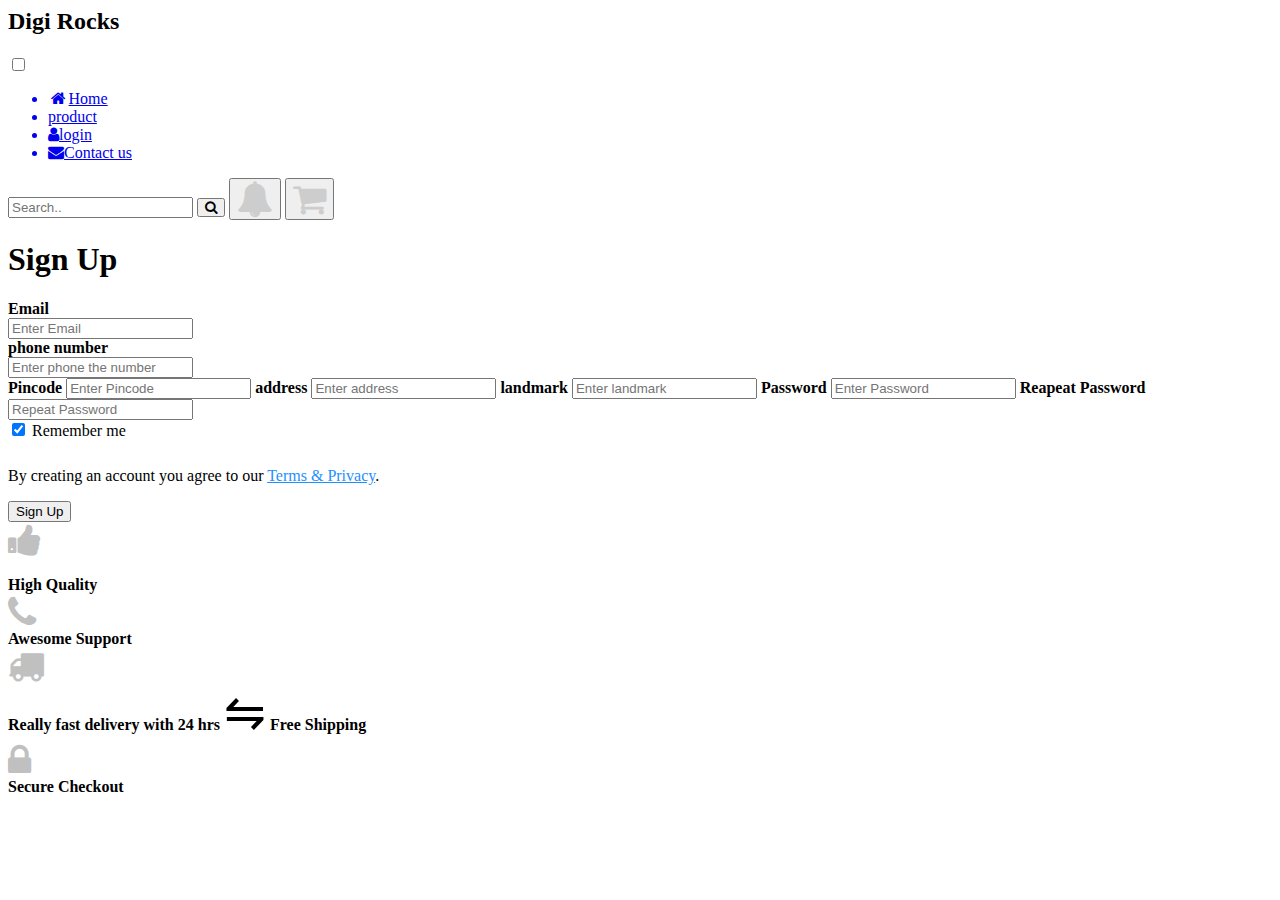
<file: signup.html>
<link rel="stylesheet" href="https://cdnjs.cloudflare.com/ajax/libs/font-awesome/4.7.0/css/font-awesome.min.css">
<html>
  <body>
       <link rel="stylesheet" href="signup.css">
             <h2>Digi Rocks</h2>
     <nav role="navigation">
  <div id="menuToggle">
<div class="top">
    <input type="checkbox" />
    
    <span></span>
    <span></span>
    <span></span>
    
   <ul id="menu">
        <a class="active" href="home.html"><li><i class="fa fa-fw fa-home"></i>Home</li></a>
        <a href="product.html"><li>product</li></a>
        <a  href="login.html"><li><i class="fa fa-user"></i>login</li></a>
      <a href="contactus.html"><li><i class="fa fa-envelope"></i>Contact us</li></a>
      
    </ul>
      
  </div>
    </div>
</nav>

        <input type="text" placeholder="Search.." name="search">
  <button class="sub"><i class="fa fa-search"></i></button>
        <p21><button class="bell"><i class="fa fa-bell" style="font-size:36px;color: #cdcdcd;"></i></button></p21>
      <p26><button class="cart"><i class="fa fa-shopping-cart" style="font-size:36px;color: #cdcdcd;"></i></button></p26>
<div class="container">
  <div class="column">
<div class="card">
    <h1><b>Sign Up</b></h1>
    
    <p30><b>Email</b></p30>
   <div class =textemail> <input type="text1" placeholder="Enter Email" name="email" required></div>
    <p30><b>phone number</b></p30>
   <div class =phno> <input type="text1" placeholder="Enter phone the number" name="phone number" required></div>
    <p30><b>Pincode</b></p30>
    <input type="text1" placeholder="Enter Pincode" name="psw" required>
    <p30><b>address</b></p30>
    <input type="text1" placeholder="Enter address" name="psw" required>
    <p30><b>landmark</b></p30>
    <input type="text1" placeholder="Enter landmark" name="psw" required>
    <p31><b>Password</b></p31>
    <input type="password" placeholder="Enter Password" name="psw" required>
<p32><b>Reapeat Password</b></p32>
    <input type="password" placeholder="Repeat Password" name="psw-repeat" required>
                                                     

<div class=check ><label>
      <input type="checkbox" checked="checked" name="remember" style="margin-bottom:15px"> Remember me
    </label></div>

    <p>By creating an account you agree to our <a href="https://codepen.io/ramnath-the-bashful/pen/NmJwRe" style="color:dodgerblue">Terms & Privacy</a>.</p>

    <div class="clearfix">
      <button type="submit">Sign Up</button>
        <div class="thumpsup"><i class="fa fa-thumbs-up" style="font-size:36px;color:#C0C0C0"></i></div>
        <br>
        <p2><b>High Quality</b></p2>
        <div class="phone"><i class="fa fa-phone" style="font-size:36px;color:#C0C0C0"></i></div>
        <p4><b>Awesome Support</b></p4>
        <div class="truck"><i class="fa fa-truck" style="font-size:36px;color:#C0C0C0"></i></div>
        <p6><b>Really fast delivery with 24 hrs</b></p6>
        <span style='font-size:50px;'>&#8651;</span>
        <p8><b>Free Shipping </b></p8>
        <div class="lock"><i class="fa fa-lock" style="font-size:36px;color:#C0C0C0"></i></div>
        <p10><b>Secure Checkout</b></p10>
    </div>
  </div>
  </div>
</div>
     

  </body>
</html>
</file>
<file: signup.css>
@media (min-width: 1281px)
{
body
{background-color: #25637D;
     color:#F5F5DC;}
.topnav {
  overflow: hidden;
  background-color: #555;
}

/* Style the links inside the navigation bar */
h2
{font-size: 150%;
font-size: 70px;
font-style: oblique;
 font-weight: 11900;
color:orangered;
    text-align: center;
}
   .top a:hover {
  background-color: #ddd;
  color: black;
}
    .top a {
  float: left;
  display: block;
  color: white;
  text-align: center;
  padding: 12px 14px;
  text-decoration: none;
  font-size: 17px;
  width:7%;
position: relative;
    top:-15px;
    
}
    .top a.active {
  background-color: #4CAF50;
  color: white;
        padding: 12px 16px;
        position: relative;
        top:-15px;
        left:3px;
} 
    .top {
  overflow: hidden;
  background-color: #555;
        position:relative;
top:-40px;
left:-45px;
        padding: 0px;
}

    input[type=text] {
  padding: 13px;
  font-size: 17px;
  border: 1px solid grey;
  float: left;
  width: 40%;
  background: #f1f1f1;
  position:relative;
top:-104px;
left:480px;
 
}
        input[type=password] {
  padding: 13px;
  font-size: 17px;
  border: 1px solid grey;
  float: left;
  width: 170%;
  background: #f1f1f1;
  position:relative;
top:-170px;
left:-75px;
 
}
    .sub
    {  float: left;
  width: 4%;
  padding: 11.5px;
  background:lightblue ;
  color: white;
  font-size: 22px;
  border: 1px solid grey;
  border-left: none;
  cursor: pointer;
    position:relative;
top:-112px;
        left:478px;
        height: 48px;
    }
.bell
    {
        
  float: left;
  width: 4%;
  padding: 3px;
  background:orange ;
  color: white;
  font-size: 12px;
  border: 1px solid grey;
  border-left: none;
  cursor: pointer;
    position:relative;
top:-104px;
left:520px;

    }
    .cart
    {
        
  float: left;
  width: 5%;
  padding: 3px;
  background:orange ;
  color: white;
  font-size: 12px;
  border: 1px solid grey;
  border-left: none;
  cursor: pointer;
    position:relative;
top:-103px;
left:540px;

    }

    ul
    {
        list-style-type: none;
    }

.column {
  position:relative;
  top:0px;
  left:40px;
}
.card {
  box-shadow: 0 4px 8px 0 rgba(0, 0, 0, 0.2); /* this adds the "card" effect */
  padding: 200px;
  text-align: center;
  background-color: #F5F5DC;
  margin: auto;
  font-family: arial;
  font-size:13px;
    width: 180px;
    height: 500px;
  }
h1
{position:relative;
top:-185px;
left:-15px;
    color: black;}
    p30
    {position: relative;
    top:-180px;
    left: -25px;
    color: black;
    font-size:15px;}
/* Full-width input fields */
  input[type=text1]
 {
  padding: 15px;
  margin: 5px 0 22px 0;
  display: inline-block;
  border: none;
  background: white;
    width:175%;
     position: relative;
     top:-180px;
     left: -80px;
 }
      input[type=password]
 {
  padding: 15px;
  margin: 5px 0 22px 0;
  display: inline-block;
  border: none;
  background: white;
    width:175%;
     position: relative;
     top:-180px;
     left: -80px;
 }
p30
    {
        position: relative;
        top:-180px;
        left: -20px;
    }
p31
    {
        position: relative;
        top:-180px;
        left: 40px; 
        color: black;
    }
p32
    {
        position: relative;
        top:-107px;
        left: -45px; 
        color: black;
        font-size: 12px;
    }
label
{position: relative;
  left: -120px;
  top: -180px;
    color: black;}
/* Set a style for all buttons */
button {
  background-color: #4CAF50;
  color: white;
  padding: 14px 20px;
  margin: 8px 0;
  border: none;
  cursor: pointer;
opacity: 0.9;
  width:180%;
    position: relative;
    left: -80px;
  top: -180px;
}
button:hover {
  opacity:1;
}
/* Extra styles for the cancel button */
/* Float cancel and signup buttons and add an equal width */
p
{color: black;
    position: relative;
    left: -80px;
  top: -180px;
    }  
.thumpsup
{position: relative;
  top: -80px;
  left:-600px;}
p2
{
      cursor: pointer;
    position: relative;
  top: -90px;
  left:-598px;
font-size: 15px;}


.phone
{position: relative;
  top: -158px;
  left:-270px;}
p4
{
      cursor: pointer;
    position: relative;
  top: -143px;
  left:-260px;
font-size: 15px;}


.truck
{position: relative;
  top: -207px;
  left:-25px;}
p6
{
      cursor: pointer;
    position: relative;
  top: -197px;
  left:-30px;
font-size: 15px;
     white-space: nowrap;}

span
{position: relative;
  top: -275px;
  left:325px;
color:#C0C0C0;
font-size: 12px;}
p8
{
      cursor: pointer;
    position: relative;
  top: -255px;
  left:260px;
    font-size: 15px;}
.lock
{position: relative;
  top: -320px;
  left:510px;}
p10
{
      cursor: pointer;
    position: relative;
  top: -310px;
  left:520px;
    font-size: 15px;}

}




































@media only screen and (max-width: 768px)
{body
{background-color:#25637D;
    color:#F5F5DC;}
   .dropbtn {
  background-color: #4CAF50;
  color: white;
  padding: 16px;
  font-size: 16px;
  border: none;
}
  

#menuToggle
{
  display: block;
  position: relative;
  top: 50px;
  left: 50px;
  
  z-index: 1;
  
  -webkit-user-select: none;
  user-select: none;
}

#menuToggle input
{
  display: block;
  width: 40px;
  height: 32px;
  position: absolute;
  top: -83px;
  left: -30px;
  
  cursor: pointer;
  
  opacity: 0; /* hide this */
  z-index: 2; /* and place it over the hamburger */
  
  -webkit-touch-callout: none;
}

/*
 * Just a quick hamburger
 */
#menuToggle span
{
  display: block;
  width: 33px;
  height: 4px;
  margin-bottom: 5px;
  position: relative;
  
  background: #cdcdcd;
  border-radius: 3px;
  
  z-index: 1;
  
  transform-origin: 4px 0px;
  
  transition: transform 0.5s cubic-bezier(0.77,0.2,0.05,1.0),
              background 0.5s cubic-bezier(0.77,0.2,0.05,1.0),
              opacity 0.55s ease;
    position: relative;
    top:-83px;
    left:-20px;
}

#menuToggle span:first-child
{
  transform-origin: 0% 0%;
}

#menuToggle span:nth-last-child(2)
{
  transform-origin: 0% 100%;
}

/* 
 * Transform all the slices of hamburger
 * into a crossmark.
 */
#menuToggle input:checked ~ span
{
  opacity: 1;
  transform: rotate(45deg) translate(-2px, -1px);
  background: #232323;
}

/*
 * But let's hide the middle one.
 */
#menuToggle input:checked ~ span:nth-last-child(3)
{
  opacity: 0;
  transform: rotate(0deg) scale(0.2, 0.2);
}

/*
 * Ohyeah and the last one should go the other direction
 */
#menuToggle input:checked ~ span:nth-last-child(2)
{
  transform: rotate(-45deg) translate(0, -1px);
}

/*
 * Make this absolute positioned
 * at the top left of the screen
 */
#menu
{
  position: absolute;
  width: 200px;
    height: 300px;
  margin: -100px 0 0 -50px;
  padding: 50px;
  padding-top: 15px;
  
  background: #ededed;
  list-style-type: none;
  -webkit-font-smoothing: antialiased;
  /* to stop flickering of text in safari */
  
  transform-origin: 0% 0%;
  transform: translate(-100%, 0);
  
  transition: transform 0.5s cubic-bezier(0.77,0.2,0.05,1.0);
}

#menu li
{
  padding: 10px 0;
  font-size: 22px;
}

/*
 * And let's slide it in from the left
 */
#menuToggle input:checked ~ ul
{
  transform: none;
}
    h2
{position:relative;
top:28px;
left:65px;
color:red;
font-size:35px;
}
 .bell
    {
        
  float: left;
  width: 15%;
  padding: 3px;
  background:orange ;
  color: white;
  font-size: 12px;
  border: 1px solid grey;
  border-left: none;
  cursor: pointer;
    position:relative;
top:-68px;
left:-54px;

    }
    .cart
    {
        
  float: left;
  width: 15%;
  padding: 3px;
  background:orange ;
  color: white;
  font-size: 12px;
  border: 1px solid grey;
  border-left: none;
  cursor: pointer;
    position:relative;
top:-130px;
left:300px;
}
input[type=text] {
  padding: 10px;
  font-size: 17px;
  border: 1px solid grey;
  float: left;
  width: 70%;
  background: #f1f1f1;
  position:relative;
top:-10px;
left:30px;
 
}    
.sub
    {  float: left;
  width: 14%;
        height: 42px;
  padding: 11.5px;
  background:lightblue ;
  color: white;
  font-size: 17px;
  border: 1px solid grey;
  border-left: none;
  cursor: pointer;
    position:relative;
top:-18px;
        left:27px;
    }
    .column {
  position:relative;
  top:40px;
  left:-10px;
}
.card {
  box-shadow: 0 4px 8px 0 rgba(0, 0, 0, 0.2); /* this adds the "card" effect */
  padding: 15px;
  text-align: center;
  background-color: #F5F5DC;
  margin: auto;
  font-family: arial;
  font-size:13px;
    width: 200px;
    height: 750px;
  }
   h1
{position:relative;
top:-15px;
left:-5px;
    color: black;}
  input[type=text1]
 {
  padding: 10px;
  margin: 5px 0 22px 0;
  display: inline-block;
  border: none;
  background: white;
    width:85%;
     position: relative;
     top:-7px;
     left: 1px;
 }
  input[type=password]
 {
  padding: 10px;
  margin: 5px 0 22px 0;
  display: inline-block;
  border: none;
  background: white;
    width:85%;
     position: relative;
     top:-7px;
     left: -1px;
 }
 p30
    {position: relative;
    top:-10px;
    left: -5px;
    color: black;
    font-size:12px;}
 p31
    {
        position: relative;
        top:-10px;
        left: -5px; 
        color: black;
        font-size: 12px;
    }
p32
    {
        position: relative;
        top:-10px;
        left: -5px; 
        color: black;
        font-size: 12px;
    }
   button {
  background-color: #4CAF50;
  color: white;
  padding: 14px 20px;
  margin: 8px 0;
  border: none;
  cursor: pointer;
opacity: 0.9;
  width:80%;
    position: relative;
    left: -10px;
  top: -18px;
}
button:hover {
  opacity:1;
}

    label
{position: relative;
  left: -25px;
  top: -12px;
    color: black;}
    p
{color: black;
    position: relative;
    left: -2px;
  top: -18px;
    }
.thumpsup
{position: relative;
  top: 180px;
  left:63px;}
p2
{
      cursor: pointer;
    position: relative;
  top: 170px;
  left:40px;
font-size: 12px;}


.thumpsup
{position: relative;
  top: 20px;
  left:-113px;}
p2
{
      cursor: pointer;
    position: relative;
  top: 20px;
  left:-113px;
font-size: 12px;}


.phone
{position: relative;
  top: -33px;
  left:80px;}
p4
{
      cursor: pointer;
    position: relative;
  top: -23px;
  left:80px;
font-size: 12px;}


.truck
{position: relative;
  top: -3px;
  left:-15px;}
p6
{
      cursor: pointer;
    position: relative;
  top: -3px;
  left:-15px;
font-size: 12px;}

span
{position: relative;
  top: -3px;
  left:-75px;
color:#C0C0C0;
font-size: 12px;}
p8
{
    font-size: 12px;
      cursor: pointer;
    position: relative;
  top: 15px;
  left:-145px;}
.lock
{position: relative;
  top: -51px;
  left:90px;}
p10
{
      cursor: pointer;
    position: relative;
  top: -50px;
  left:90px;
    font-size: 12px;}

    }

    }
</file>
